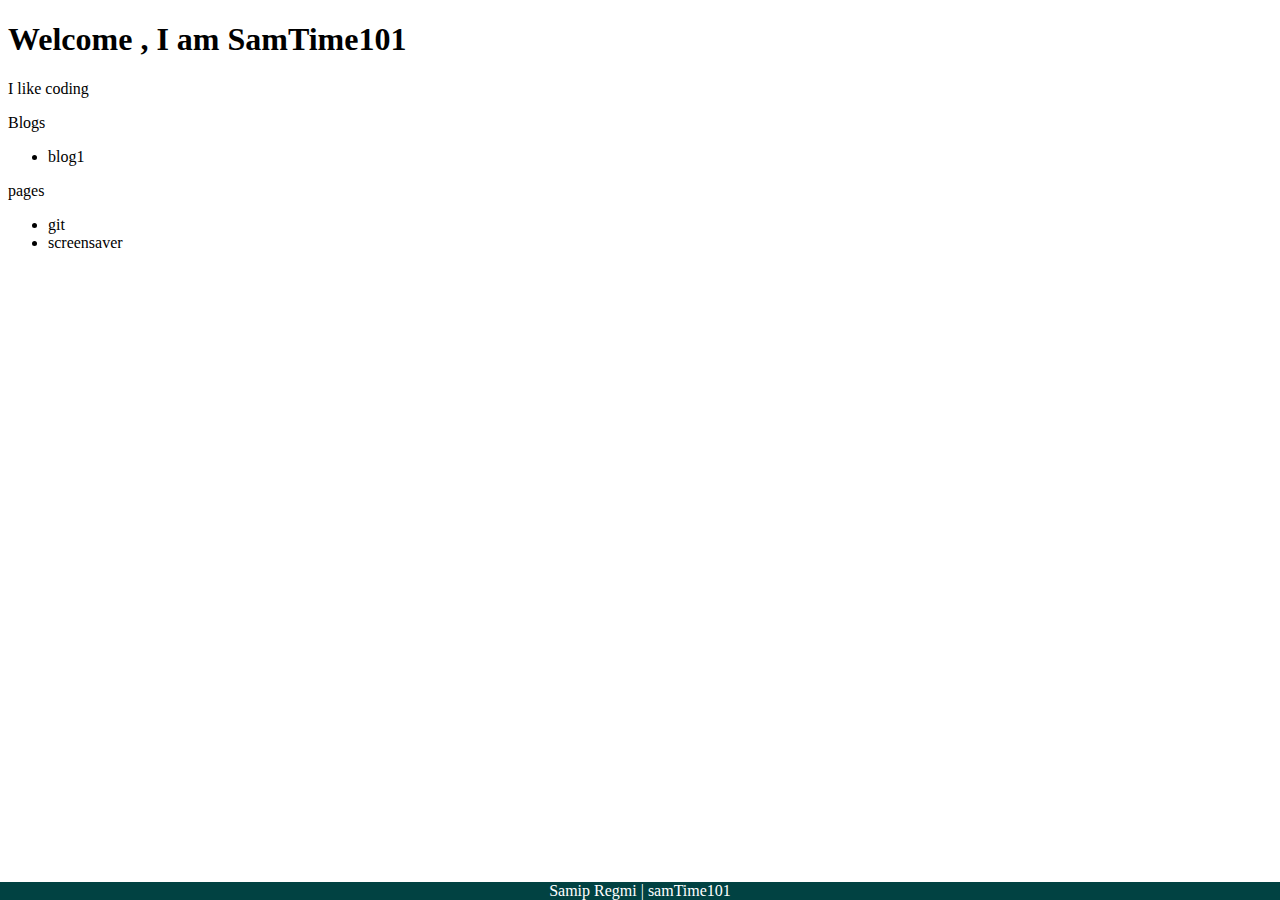
<file: index.html>
<!DOCTYPE html>
<html lang="en">
<head>
  <meta charset="UTF-8">
  <meta http-equiv="X-UA-Compatible" content="IE=edge">
  <meta name="viewport" content="width=device-width, initial-scale=1.0">
  <title>Samip Regmi</title>
  <link rel="stylesheet" href="./css/styles.css">
</head>
<body>
<h1>Welcome , I am SamTime101</h1>
<p>I like coding</p>
<p>Blogs</p>
<ul>
  <li id="blog1">blog1</li>
</ul>
<p>pages</p>
<ul>
  <li id="git">git</li>
  <li>screensaver</li>
</ul>
<div id="blog_content"></div>
<div id="page_content"></div>
<footer>Samip Regmi | samTime101</footer>

</body>
<script src="./js/index.js"></script>
</html>
</file>
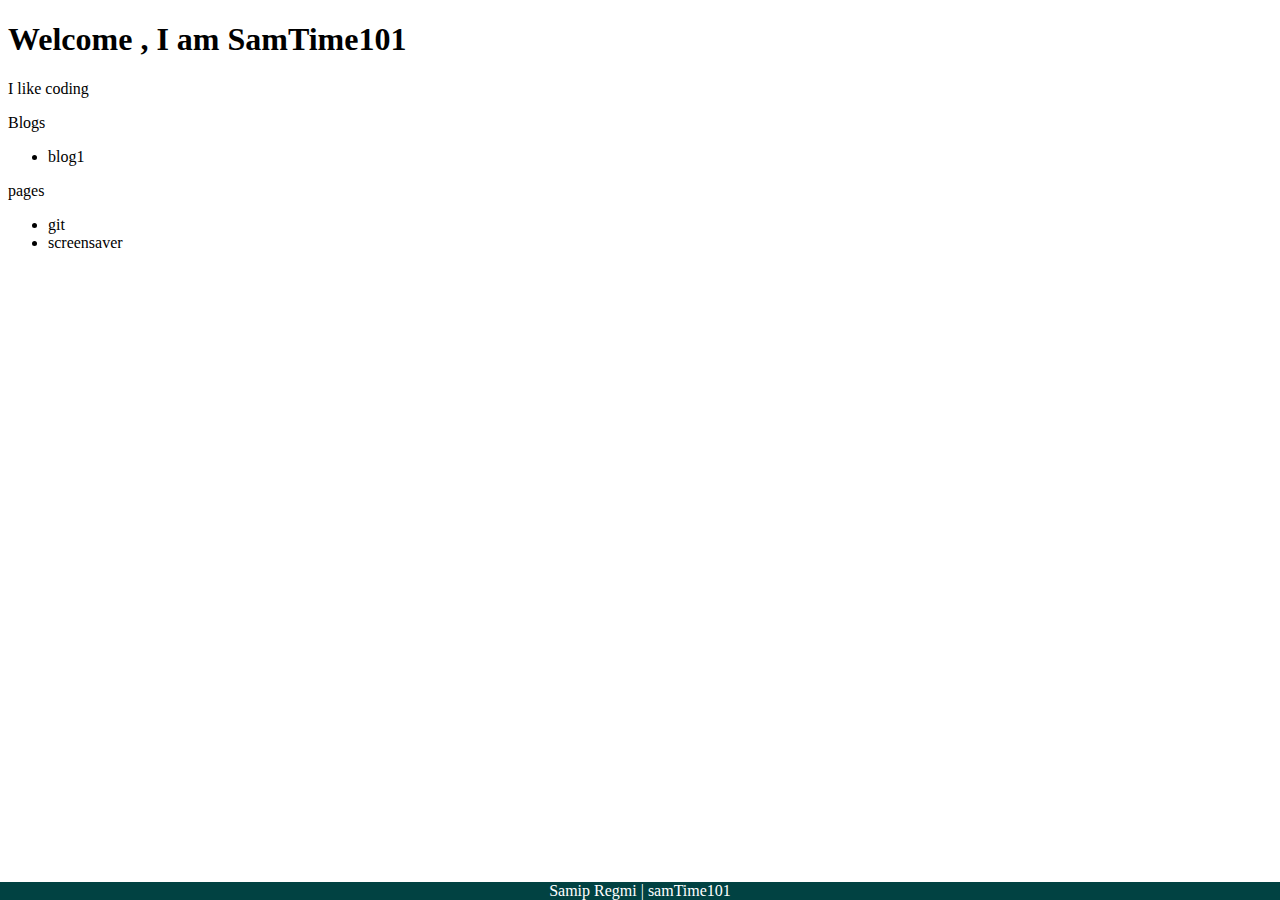
<file: prev_index.html>
<!DOCTYPE html>
<html lang="en">
<head>
  <meta charset="UTF-8">
  <meta http-equiv="X-UA-Compatible" content="IE=edge">
  <meta name="viewport" content="width=device-width, initial-scale=1.0">
  <title>Samip Regmi</title>
  <link rel="stylesheet" href="./css/styles.css">
</head>
<body>
<h1>Welcome , I am SamTime101</h1>
<p>I like coding</p>
<p>Blogs</p>
<ul>
  <li id="blog1">blog1</li>
</ul>
<p>pages</p>
<ul>
  <li id="git">git</li>
  <li>screensaver</li>
</ul>
<div id="blog_content"></div>
<div id="page_content"></div>
<footer>Samip Regmi | samTime101</footer>

</body>
<script src="./js/index.js"></script>
</html>
</file>
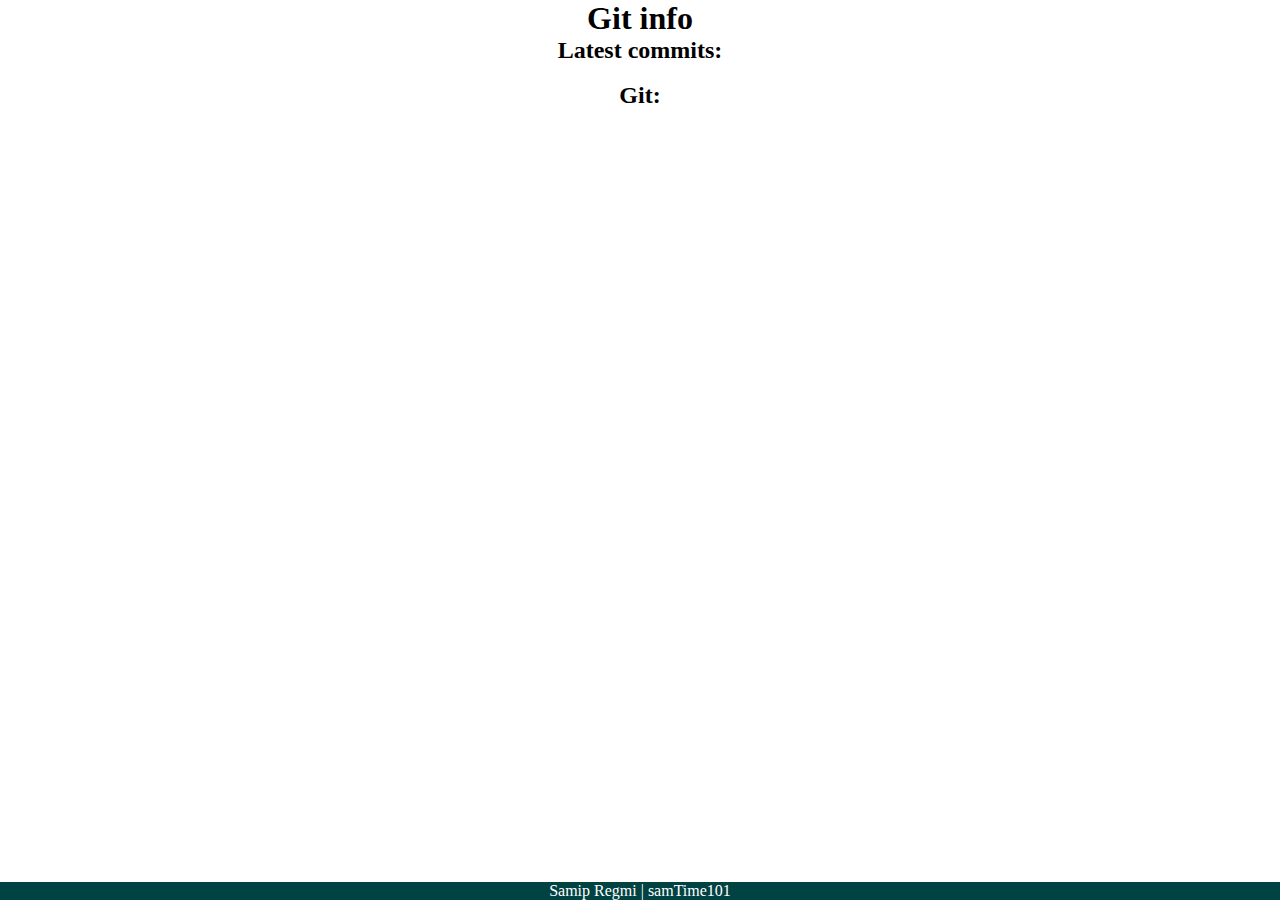
<file: pages/git.html>
<!DOCTYPE html>
<html lang="en">
<head>
    <meta charset="UTF-8">
    <meta http-equiv="X-UA-Compatible" content="IE=edge">
    <meta name="viewport" content="width=device-width, initial-scale=1.0">
    <title>git</title>
    <link rel="stylesheet" href="../css/git.css">
</head>
<body>
    <h1>Git info</h1>
    <h2>Latest commits:</h2>
    <p id="latest"></p>
    <br>
    <h2>Git:</h2>
    <p id="repo"></p>
    <footer>Samip Regmi | samTime101</footer>
</body>
<script src="../js/git.js"></script>
</html>
</file>
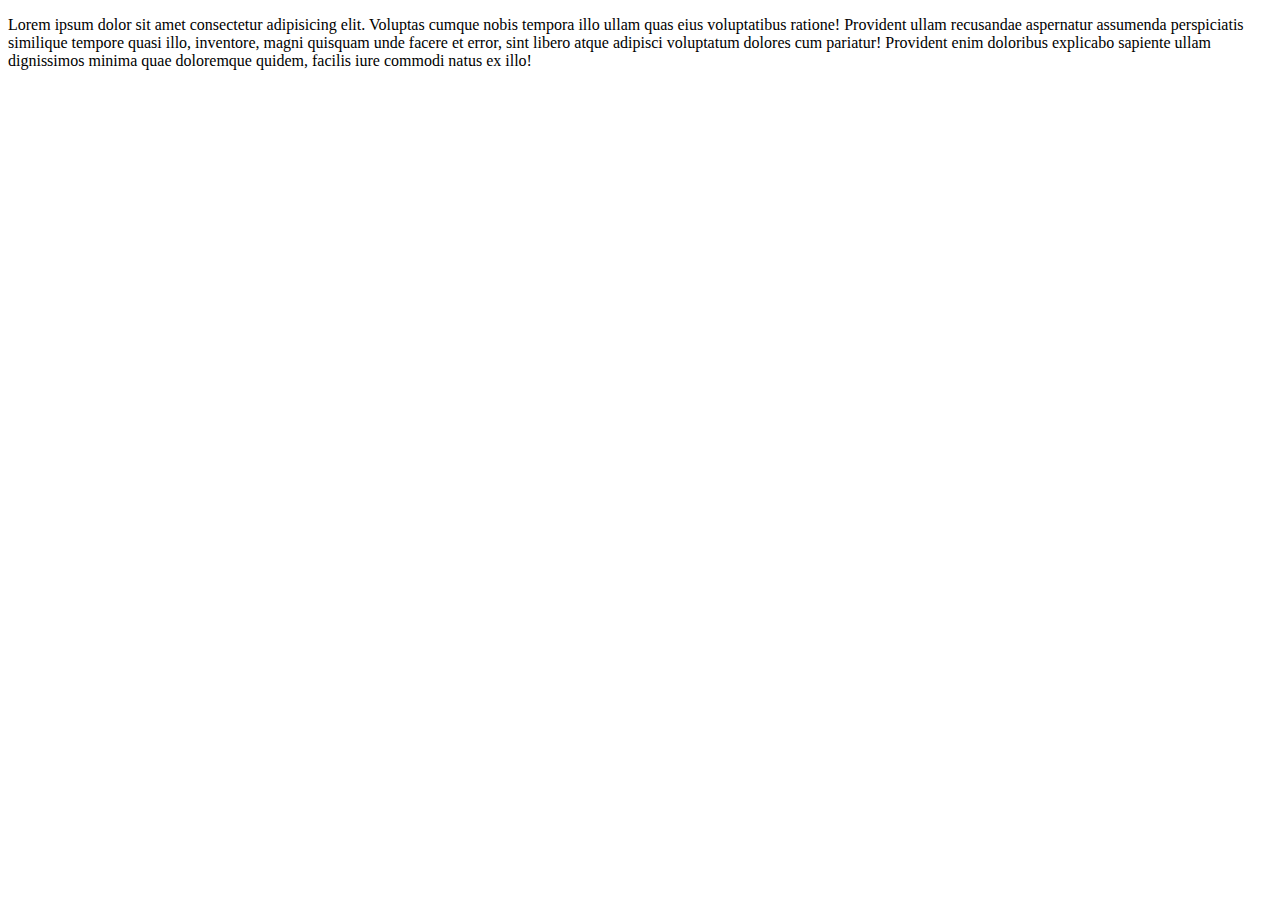
<file: pages/content/blogs/blog1.html>
<!DOCTYPE html>
<html lang="en">
<head>
    <meta charset="UTF-8">
    <meta http-equiv="X-UA-Compatible" content="IE=edge">
    <meta name="viewport" content="width=device-width, initial-scale=1.0">
    <title>Document</title>
</head>
<body>
    <p>Lorem ipsum dolor sit amet consectetur adipisicing elit. Voluptas cumque nobis tempora illo ullam quas eius voluptatibus ratione! Provident ullam recusandae aspernatur assumenda perspiciatis similique tempore quasi illo, inventore, magni quisquam unde facere et error, sint libero atque adipisci voluptatum dolores cum pariatur! Provident enim doloribus explicabo sapiente ullam dignissimos minima quae doloremque quidem, facilis iure commodi natus ex illo!</p>
</body>
</html>
</file>
<file: css/styles.css>
/* *{
    margin: 0px;
    padding: 0px;
} */
footer{
    text-align: center;
    background: rgb(1, 66, 66);
    color: white;
    width: 100%;
    position: fixed;
    left: 0;
    bottom: 0;
}
</file>
<file: css/git.css>
* {
    margin: 0;
    padding: 0;
    font-family: 'Times New Roman', Times, serif;
}

body {
    display: flex;
    align-items: center;
    justify-content: center;
    flex-direction: column;
}

div:hover {
    background-color: #000;
    color: white;
    cursor: pointer;
}
footer{
    text-align: center;
    background: rgb(1, 66, 66);
    color: white;
    width: 100%;
    position: fixed;
    left: 0;
    bottom: 0;
}
</file>
